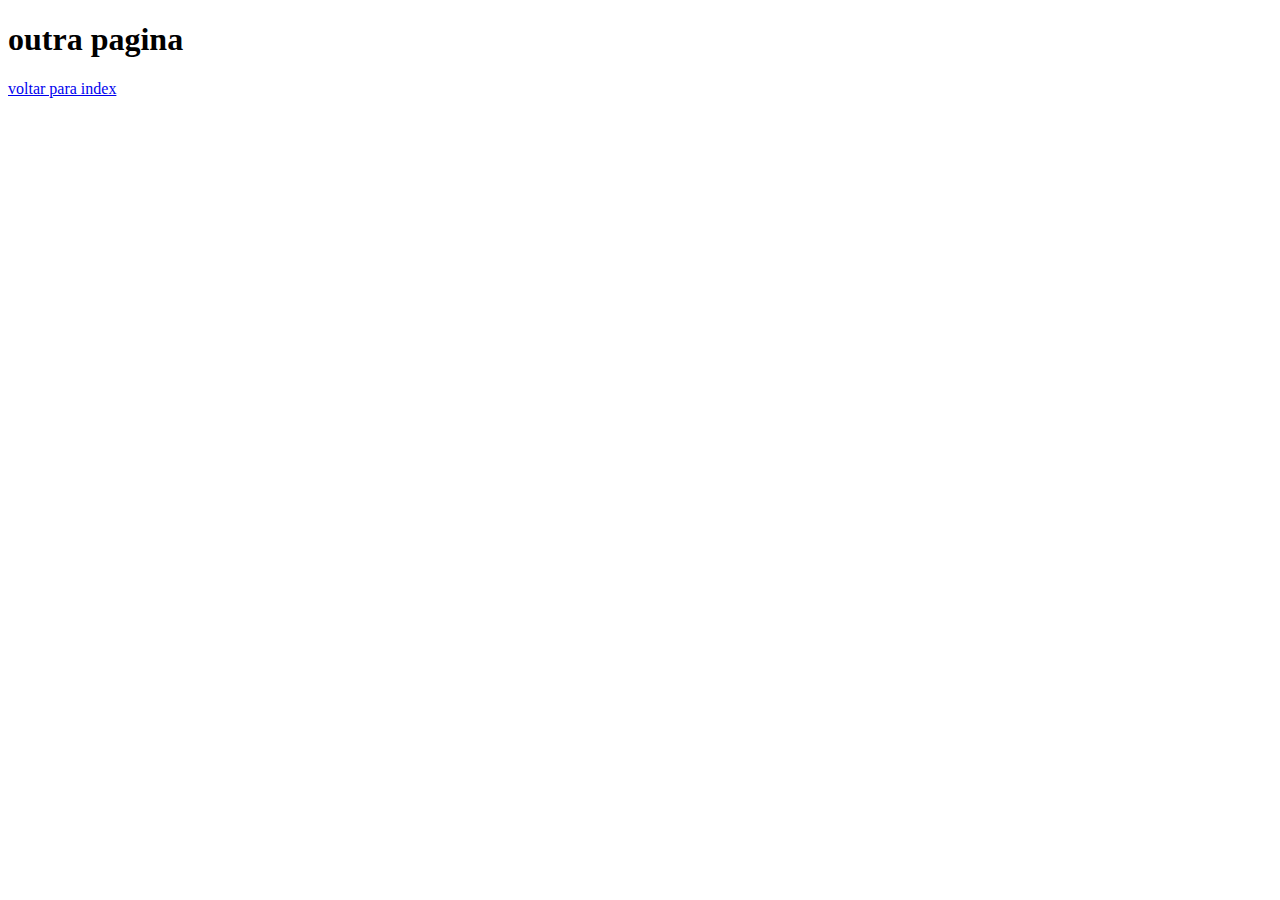
<file: outra-pagina.html>
<!DOCTYPE html>
<html lang="pt-br">
<head>
    <meta charset="UTF-8">
    <meta name="viewport" content="width=device-width, initial-scale=1.0">
    <title>outra pagina</title>
    <link rel="stylesheet" href="css/estilo.css">
</head>
<body> 
    <h1>outra pagina</h1>

    <a href="index.html">voltar para index</a>
    
</body>
</html>
</file>
<file: css/estilo.css>
@media only screen and (max-width: 600px) {
    @import url('https://fonts.googleapis.com/css2?family=Inter:ital,opsz,wght@0,14..32,100..900;1,14..32,100..900&family=Liter&display=swap');
      
body{
    overflow-y: scroll;
    overflow-x: hidden;
    margin: 0%;
    box-sizing: border-box;
    
}
    

.caixa1 {
    
  position: fixed;
  display: flex;
  width: 100%;
  height: 75px;
  margin: 0%;
  padding: 0%;

  top: 0%;
  left: 0%;
  right: 0%;


  background-color: yellow;
  z-index: 16;
}

.img-localizacao{
    position: absolute;
    display: inline;
    height: 16px;
    width: 15px;
    top: 72%;
    left: 5px;
}

.carrinho-de-compras{
    height: 25px;
    width: 30px;
    display: inline-block;
    position: absolute;
    margin: 7px 440px;
    max-width: 450px;

    
}

a.link-menu { 
    position: absolute;
    display: inline-block;
    top:  68%;
    left: 21px;
    font-family: system-ui, -apple-system, BlinkMacSystemFont, 'Segoe UI', Roboto, Oxygen, Ubuntu, Cantarell, 'Open Sans', 'Helvetica Neue', sans-serif;
    justify-content: left;
    text-decoration: none;
    color: black;
    font-size: 13px;
}

.pesquisa{
    position: relative;
    background: rgb(255, 255, 255);
    height: 30px;
     left: 20px;
    top: 5px;
    width: 320px;
   
    box-shadow: 1px 1px 5px rgb(255, 255, 255);
    
    z-index: 18;

}

img.img-logo {
    position: relative;
    left: 10px;
    top: 5px;
    justify-content: left;
    width: 50px;
    height: 30px;
    z-index: 17;
}

a.conferir-mais-produtos{
    position: relative;
    color: rgba(0, 0, 255, 0.575);
    top: 78px;
    font-family: system-ui, -apple-system, BlinkMacSystemFont, 'Segoe UI', Roboto, Oxygen, Ubuntu, Cantarell, 'Open Sans', 'Helvetica Neue', sans-serif;
    font-size: 13px;
    left: 10px;
    text-decoration: none;
    z-index: 8;
}

p.novo-vendidos{
    position: relative;
    color: gray;
    top: 80px;
    font-family: system-ui, -apple-system, BlinkMacSystemFont, 'Segoe UI', Roboto, Oxygen, Ubuntu, Cantarell, 'Open Sans', 'Helvetica Neue', sans-serif;
    font-size: 10px;
    left: 10px;
}

p.nome-produto{
    font-family: Verdana, Geneva, Tahoma, sans-serif;
    position: relative;
    color: black;
    font: bold;
    font-size: 20px;
    left: 10px;
    top: 65px;
}

.caixa2 .img-produto1 {
    position: relative;
    max-width: 400px;
   height: 300px;
   width: 300px;
   margin: 15% 50px;
   
    z-index: 11;

}



.caixa-3{
    z-index: 15;
    position: relative;
    display: block;

    left: 50px;
    
    top: 15px;
    border-radius: 5px;
    background: rgb(255, 255, 255);
    border: 2px solid blue;
    height: 120px;
    width: 80px;
    justify-content: center;
}

.links-baixo{
    color: blue;
    text-decoration: none;
}

    .caixa-4{
        height: 40px;
        width: 300px;

        margin: 0px 50px;
        border-radius: 10px;
        background: rgba(143, 143, 143, 0.621);
    }

    .caixa-5{
        height: 40px;
        width: 300px;

        margin: 15px 50px;
        border-radius: 10px;
        background: blue;
    }

    .caixa-6 {
        height: 40px;
        width: 300px;

        margin: 15px 50px;
        background: rgba(161, 161, 255, 0.726);
        border-radius: 10px;


    }

    .textos{
        display: inline;
    }

    .text-green{
        color: rgb(0, 154, 0);
        font-weight: 500;
        font-size: 15px;
        font-family: system-ui, -apple-system, BlinkMacSystemFont, 'Segoe UI', Roboto, Oxygen, Ubuntu, Cantarell, 'Open Sans', 'Helvetica Neue', sans-serif;
        
    }

}
</file>
